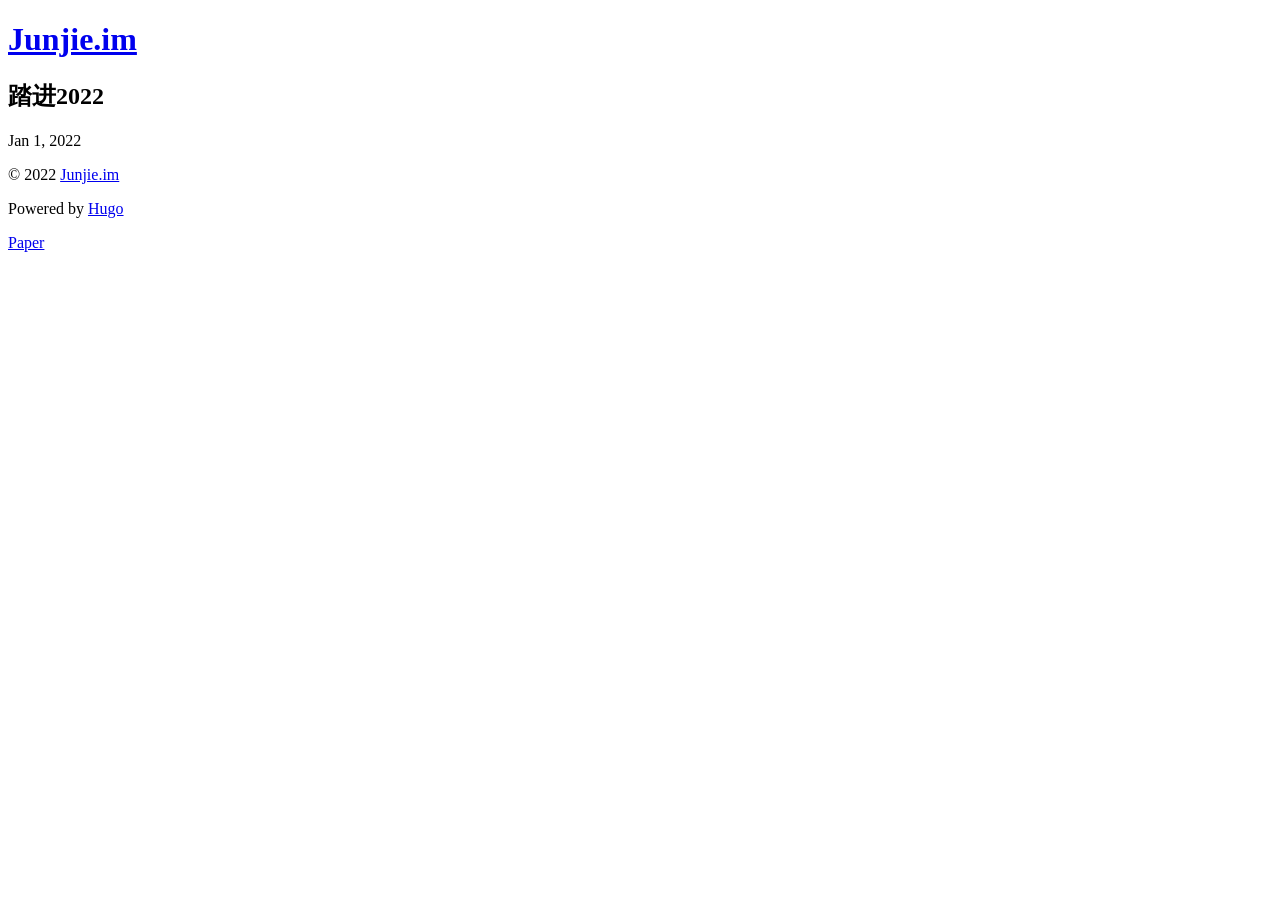
<file: docs/index.html>
<!DOCTYPE html>























<html lang="en-us">
  <head>
  <meta charset="utf-8" />
  <meta http-equiv="X-UA-Compatible" content="IE=edge" />
  <meta name="viewport" content="width=device-width, initial-scale=1, shrink-to-fit=no" />

  
  <title>Junjie.im</title>

  
  
  <meta name="description" content="" />
  <meta name="author" content="" />
  

  
  
  
  
  
  
  <link rel="preload stylesheet" as="style" href="https://junjieim.github.io/app.min.css" />

  

  
  <link rel="preload" as="image" href="https://junjieim.github.io/theme.png" />

  
  <link rel="preload" as="image" href="https://junjieim.github.io/github.svg" />
  
  <link rel="preload" as="image" href="https://junjieim.github.io/telegram.svg" />
  
  <link rel="preload" as="image" href="https://junjieim.github.io/email.svg" />
  

  
  <link rel="icon" href="https://junjieim.github.io/favicon.ico" />
  <link rel="apple-touch-icon" href="https://junjieim.github.io/apple-touch-icon.png" />

  
  <meta name="generator" content="Hugo 0.91.2" />

  
  
  <link
    rel="alternate"
    type="application/rss&#43;xml"
    href="https://junjieim.github.io/index.xml"
    title="Junjie.im"
  />
  

  
  
  
  
  
  
  
  <meta property="og:title" content="Junjie.im" />
<meta property="og:description" content="" />
<meta property="og:type" content="website" />
<meta property="og:url" content="https://junjieim.github.io/" />


  
  <meta itemprop="name" content="Junjie.im">
<meta itemprop="description" content="">
  
  <meta name="twitter:card" content="summary"/>
<meta name="twitter:title" content="Junjie.im"/>
<meta name="twitter:description" content=""/>

  
  
</head>


  <body class="not-ready" data-menu="false">
    <header class="header">
  
  <h1 class="logo">
    <a class="site-name" href="https://junjieim.github.io/">Junjie.im</a><a class="btn-dark"></a>
  </h1>
  

  <script>
    let bodyClx = document.body.classList;
    let btnDark = document.querySelector('.btn-dark');
    let sysDark = window.matchMedia('(prefers-color-scheme: dark)');
    let darkVal = localStorage.getItem('dark');

    let setDark = (isDark) => {
      bodyClx[isDark ? 'add' : 'remove']('dark');
      localStorage.setItem('dark', isDark ? 'yes' : 'no');
    };

    setDark(darkVal ? darkVal === 'yes' : sysDark.matches);
    requestAnimationFrame(() => bodyClx.remove('not-ready'));

    btnDark.addEventListener('click', () => setDark(!bodyClx.contains('dark')));
    sysDark.addEventListener('change', (event) => setDark(event.matches));
  </script>

  
  

  
  <nav class="social">
    
    <a
      class="github"
      style="--url: url(./github.svg)"
      href="https://github.com/junjieim"
      target="_blank"
    ></a>
    
    <a
      class="telegram"
      style="--url: url(./telegram.svg)"
      href="https://t.me/junjieim"
      target="_blank"
    ></a>
    
    <a
      class="email"
      style="--url: url(./email.svg)"
      href="https://zhiy.cc/junjieim"
      target="_blank"
    ></a>
    
  </nav>
  
</header>


    <main class="main">





 



 
<article class="post-entry">
  <h2>踏进2022</h2>
  <time>Jan 1, 2022</time>
  <a href="https://junjieim.github.io/blog/welcome-2022/"></a>
</article>





</main>

    <footer class="footer">
  <p>&copy; 2022 <a href="https://junjieim.github.io/">Junjie.im</a></p>
  <p>Powered by <a href="https://gohugo.io/" rel="noopener" target="_blank">Hugo️️</a>️</p>
  <p>
    <a href="https://github.com/nanxiaobei/hugo-paper" rel="noopener" target="_blank">Paper</a>
  </p>
</footer>

  </body>
</html>
</file>
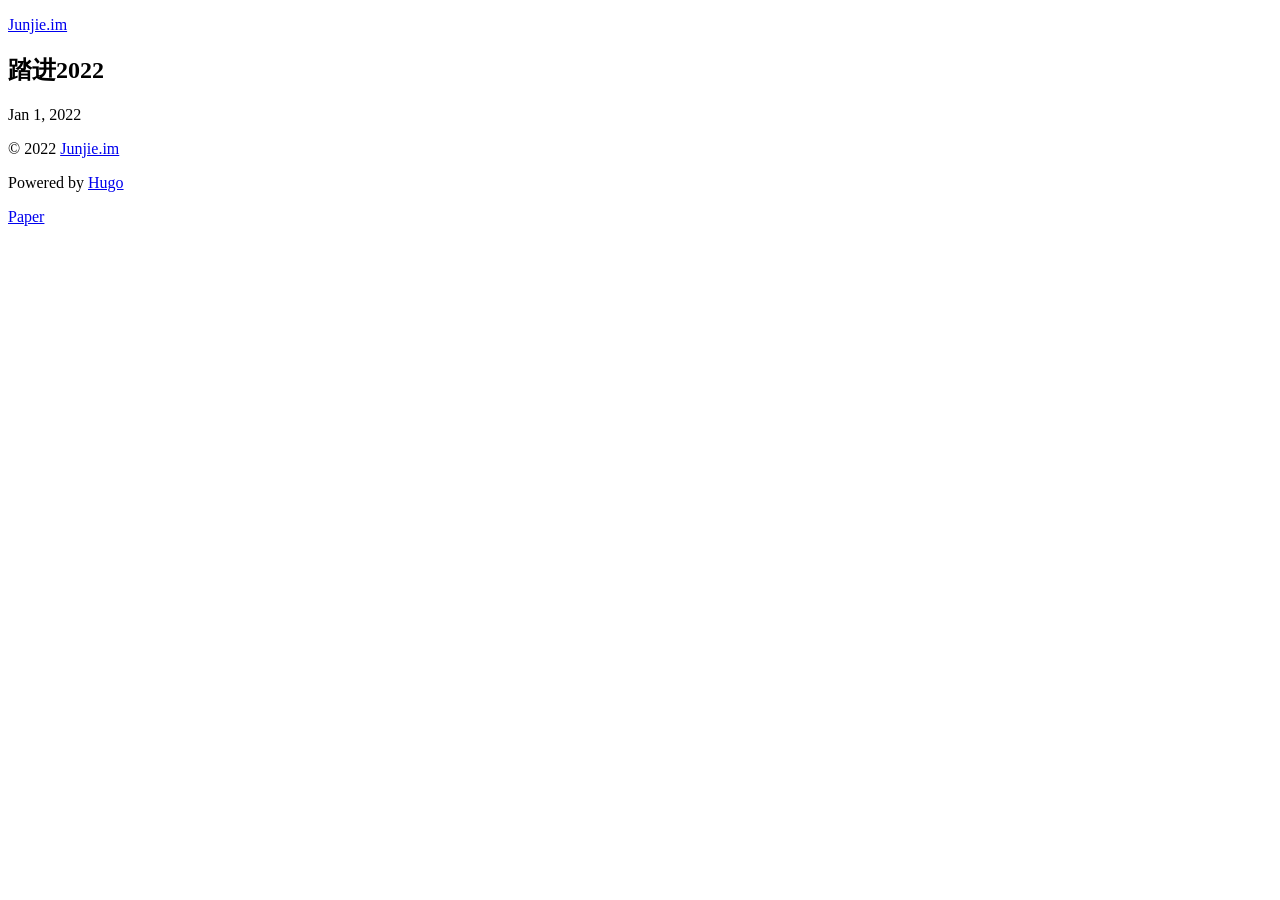
<file: docs/blog/index.html>
<!DOCTYPE html>























<html lang="en-us">
  <head>
  <meta charset="utf-8" />
  <meta http-equiv="X-UA-Compatible" content="IE=edge" />
  <meta name="viewport" content="width=device-width, initial-scale=1, shrink-to-fit=no" />

  
  <title>Blogs - Junjie.im</title>

  
  
  <meta name="description" content="" />
  <meta name="author" content="" />
  

  
  
  
  
  
  
  <link rel="preload stylesheet" as="style" href="https://junjieim.github.io/app.min.css" />

  

  
  <link rel="preload" as="image" href="https://junjieim.github.io/theme.png" />

  
  <link rel="preload" as="image" href="https://junjieim.github.io/github.svg" />
  
  <link rel="preload" as="image" href="https://junjieim.github.io/telegram.svg" />
  
  <link rel="preload" as="image" href="https://junjieim.github.io/email.svg" />
  

  
  <link rel="icon" href="https://junjieim.github.io/favicon.ico" />
  <link rel="apple-touch-icon" href="https://junjieim.github.io/apple-touch-icon.png" />

  
  <meta name="generator" content="Hugo 0.91.2" />

  
  
  <link
    rel="alternate"
    type="application/rss&#43;xml"
    href="https://junjieim.github.io/blog/index.xml"
    title="Junjie.im"
  />
  

  
  
  
  
  
  
  
  <meta property="og:title" content="Blogs" />
<meta property="og:description" content="" />
<meta property="og:type" content="website" />
<meta property="og:url" content="https://junjieim.github.io/blog/" />


  
  <meta itemprop="name" content="Blogs">
<meta itemprop="description" content="">
  
  <meta name="twitter:card" content="summary"/>
<meta name="twitter:title" content="Blogs"/>
<meta name="twitter:description" content=""/>

  
  
</head>


  <body class="not-ready" data-menu="false">
    <header class="header">
  
  <p class="logo">
    <a class="site-name" href="https://junjieim.github.io/">Junjie.im</a><a class="btn-dark"></a>
  </p>
  

  <script>
    let bodyClx = document.body.classList;
    let btnDark = document.querySelector('.btn-dark');
    let sysDark = window.matchMedia('(prefers-color-scheme: dark)');
    let darkVal = localStorage.getItem('dark');

    let setDark = (isDark) => {
      bodyClx[isDark ? 'add' : 'remove']('dark');
      localStorage.setItem('dark', isDark ? 'yes' : 'no');
    };

    setDark(darkVal ? darkVal === 'yes' : sysDark.matches);
    requestAnimationFrame(() => bodyClx.remove('not-ready'));

    btnDark.addEventListener('click', () => setDark(!bodyClx.contains('dark')));
    sysDark.addEventListener('change', (event) => setDark(event.matches));
  </script>

  
  

  
  <nav class="social">
    
    <a
      class="github"
      style="--url: url(./github.svg)"
      href="https://github.com/junjieim"
      target="_blank"
    ></a>
    
    <a
      class="telegram"
      style="--url: url(./telegram.svg)"
      href="https://t.me/junjieim"
      target="_blank"
    ></a>
    
    <a
      class="email"
      style="--url: url(./email.svg)"
      href="https://zhiy.cc/junjieim"
      target="_blank"
    ></a>
    
  </nav>
  
</header>


    <main class="main">








 
<article class="post-entry">
  <h2>踏进2022</h2>
  <time>Jan 1, 2022</time>
  <a href="https://junjieim.github.io/blog/welcome-2022/"></a>
</article>





</main>

    <footer class="footer">
  <p>&copy; 2022 <a href="https://junjieim.github.io/">Junjie.im</a></p>
  <p>Powered by <a href="https://gohugo.io/" rel="noopener" target="_blank">Hugo️️</a>️</p>
  <p>
    <a href="https://github.com/nanxiaobei/hugo-paper" rel="noopener" target="_blank">Paper</a>
  </p>
</footer>

  </body>
</html>
</file>
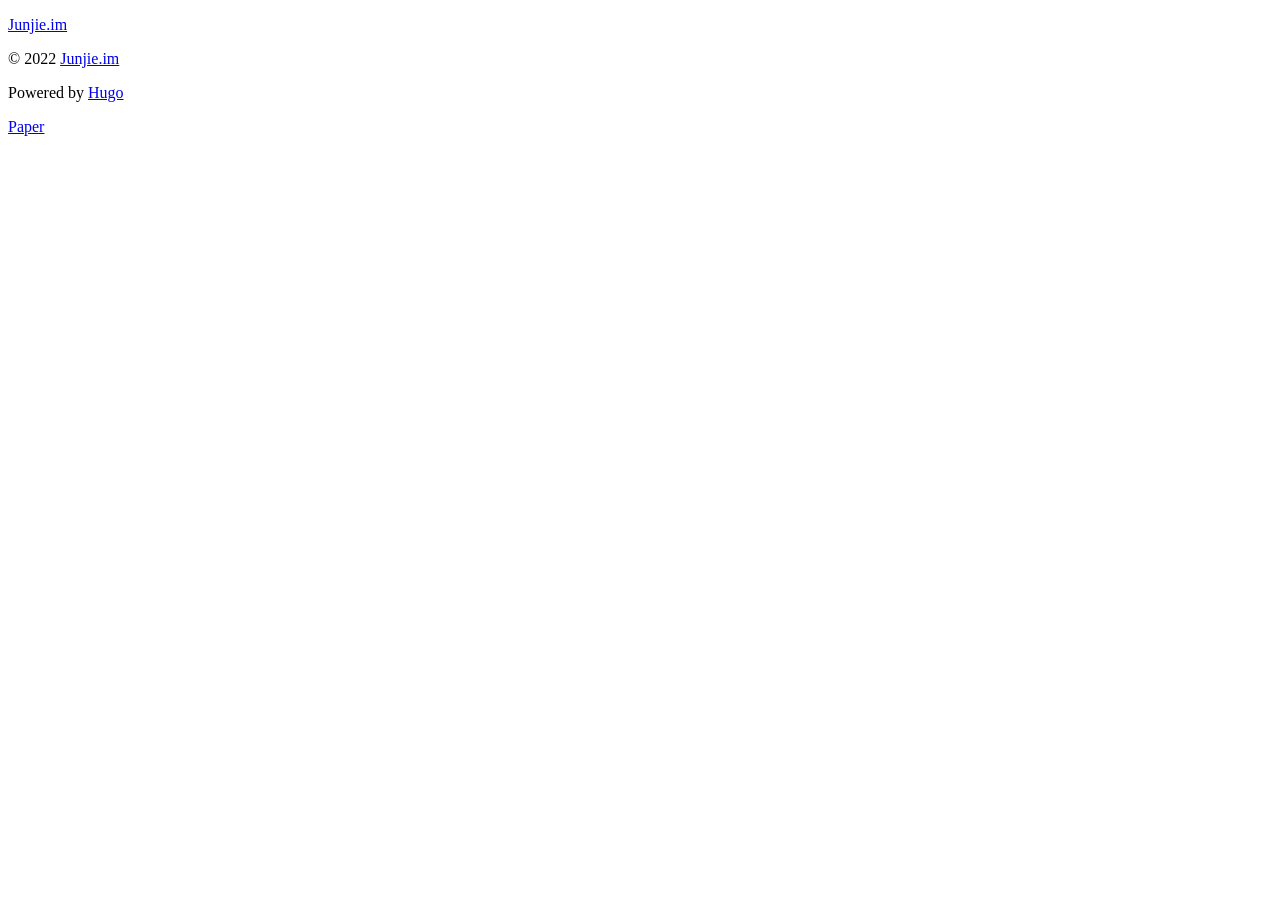
<file: docs/categories/index.html>
<!DOCTYPE html>























<html lang="en-us">
  <head>
  <meta charset="utf-8" />
  <meta http-equiv="X-UA-Compatible" content="IE=edge" />
  <meta name="viewport" content="width=device-width, initial-scale=1, shrink-to-fit=no" />

  
  <title>Categories - Junjie.im</title>

  
  
  <meta name="description" content="" />
  <meta name="author" content="" />
  

  
  
  
  
  
  
  <link rel="preload stylesheet" as="style" href="https://junjieim.github.io/app.min.css" />

  

  
  <link rel="preload" as="image" href="https://junjieim.github.io/theme.png" />

  
  <link rel="preload" as="image" href="https://junjieim.github.io/github.svg" />
  
  <link rel="preload" as="image" href="https://junjieim.github.io/telegram.svg" />
  
  <link rel="preload" as="image" href="https://junjieim.github.io/email.svg" />
  

  
  <link rel="icon" href="https://junjieim.github.io/favicon.ico" />
  <link rel="apple-touch-icon" href="https://junjieim.github.io/apple-touch-icon.png" />

  
  <meta name="generator" content="Hugo 0.91.2" />

  
  
  <link
    rel="alternate"
    type="application/rss&#43;xml"
    href="https://junjieim.github.io/categories/index.xml"
    title="Junjie.im"
  />
  

  
  
  
  
  
  
  
  <meta property="og:title" content="Categories" />
<meta property="og:description" content="" />
<meta property="og:type" content="website" />
<meta property="og:url" content="https://junjieim.github.io/categories/" />


  
  <meta itemprop="name" content="Categories">
<meta itemprop="description" content="">
  
  <meta name="twitter:card" content="summary"/>
<meta name="twitter:title" content="Categories"/>
<meta name="twitter:description" content=""/>

  
  
</head>


  <body class="not-ready" data-menu="false">
    <header class="header">
  
  <p class="logo">
    <a class="site-name" href="https://junjieim.github.io/">Junjie.im</a><a class="btn-dark"></a>
  </p>
  

  <script>
    let bodyClx = document.body.classList;
    let btnDark = document.querySelector('.btn-dark');
    let sysDark = window.matchMedia('(prefers-color-scheme: dark)');
    let darkVal = localStorage.getItem('dark');

    let setDark = (isDark) => {
      bodyClx[isDark ? 'add' : 'remove']('dark');
      localStorage.setItem('dark', isDark ? 'yes' : 'no');
    };

    setDark(darkVal ? darkVal === 'yes' : sysDark.matches);
    requestAnimationFrame(() => bodyClx.remove('not-ready'));

    btnDark.addEventListener('click', () => setDark(!bodyClx.contains('dark')));
    sysDark.addEventListener('change', (event) => setDark(event.matches));
  </script>

  
  

  
  <nav class="social">
    
    <a
      class="github"
      style="--url: url(./github.svg)"
      href="https://github.com/junjieim"
      target="_blank"
    ></a>
    
    <a
      class="telegram"
      style="--url: url(./telegram.svg)"
      href="https://t.me/junjieim"
      target="_blank"
    ></a>
    
    <a
      class="email"
      style="--url: url(./email.svg)"
      href="https://zhiy.cc/junjieim"
      target="_blank"
    ></a>
    
  </nav>
  
</header>


    <main class="main">








 




</main>

    <footer class="footer">
  <p>&copy; 2022 <a href="https://junjieim.github.io/">Junjie.im</a></p>
  <p>Powered by <a href="https://gohugo.io/" rel="noopener" target="_blank">Hugo️️</a>️</p>
  <p>
    <a href="https://github.com/nanxiaobei/hugo-paper" rel="noopener" target="_blank">Paper</a>
  </p>
</footer>

  </body>
</html>
</file>
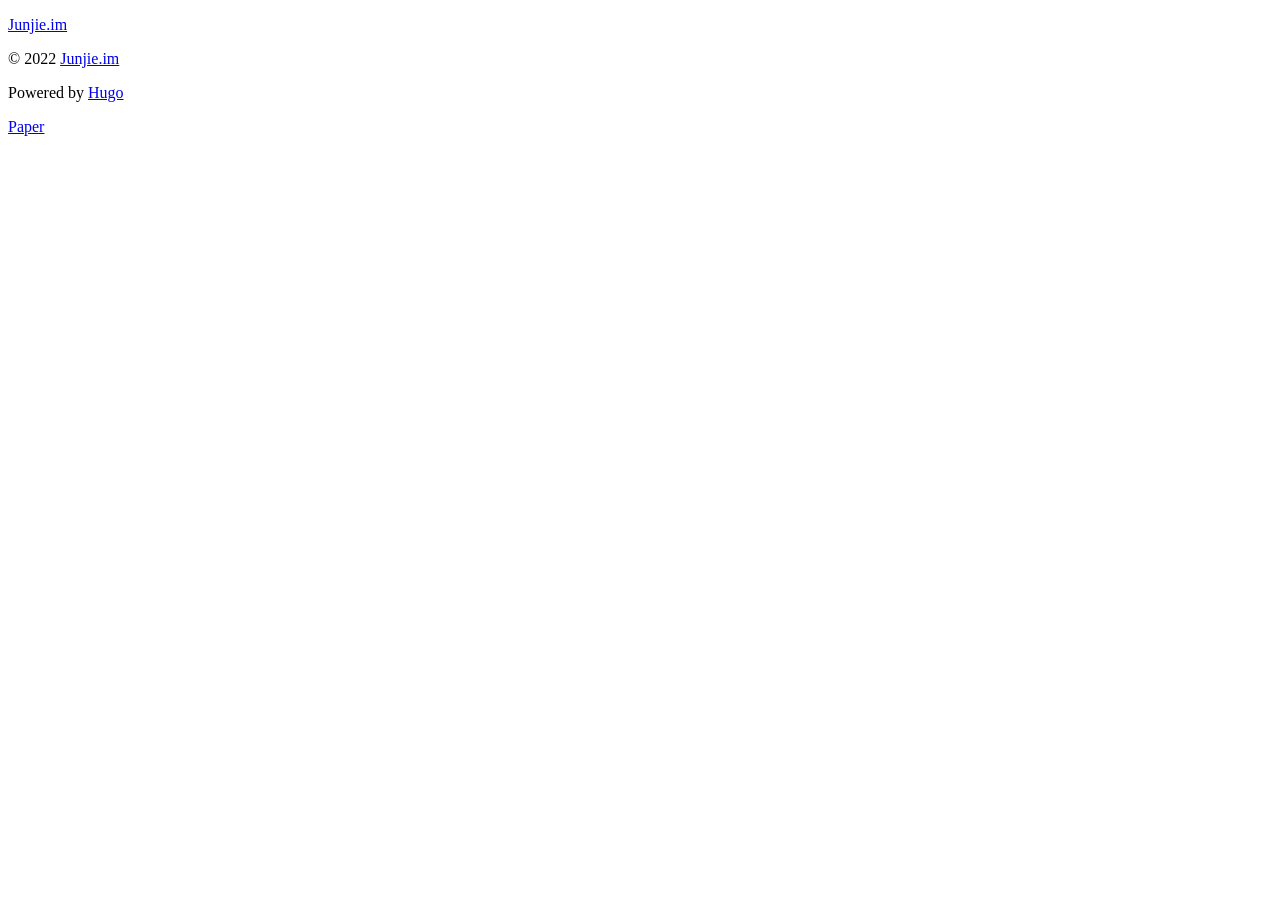
<file: docs/tags/index.html>
<!DOCTYPE html>























<html lang="en-us">
  <head>
  <meta charset="utf-8" />
  <meta http-equiv="X-UA-Compatible" content="IE=edge" />
  <meta name="viewport" content="width=device-width, initial-scale=1, shrink-to-fit=no" />

  
  <title>Tags - Junjie.im</title>

  
  
  <meta name="description" content="" />
  <meta name="author" content="" />
  

  
  
  
  
  
  
  <link rel="preload stylesheet" as="style" href="https://junjieim.github.io/app.min.css" />

  

  
  <link rel="preload" as="image" href="https://junjieim.github.io/theme.png" />

  
  <link rel="preload" as="image" href="https://junjieim.github.io/github.svg" />
  
  <link rel="preload" as="image" href="https://junjieim.github.io/telegram.svg" />
  
  <link rel="preload" as="image" href="https://junjieim.github.io/email.svg" />
  

  
  <link rel="icon" href="https://junjieim.github.io/favicon.ico" />
  <link rel="apple-touch-icon" href="https://junjieim.github.io/apple-touch-icon.png" />

  
  <meta name="generator" content="Hugo 0.91.2" />

  
  
  <link
    rel="alternate"
    type="application/rss&#43;xml"
    href="https://junjieim.github.io/tags/index.xml"
    title="Junjie.im"
  />
  

  
  
  
  
  
  
  
  <meta property="og:title" content="Tags" />
<meta property="og:description" content="" />
<meta property="og:type" content="website" />
<meta property="og:url" content="https://junjieim.github.io/tags/" />


  
  <meta itemprop="name" content="Tags">
<meta itemprop="description" content="">
  
  <meta name="twitter:card" content="summary"/>
<meta name="twitter:title" content="Tags"/>
<meta name="twitter:description" content=""/>

  
  
</head>


  <body class="not-ready" data-menu="false">
    <header class="header">
  
  <p class="logo">
    <a class="site-name" href="https://junjieim.github.io/">Junjie.im</a><a class="btn-dark"></a>
  </p>
  

  <script>
    let bodyClx = document.body.classList;
    let btnDark = document.querySelector('.btn-dark');
    let sysDark = window.matchMedia('(prefers-color-scheme: dark)');
    let darkVal = localStorage.getItem('dark');

    let setDark = (isDark) => {
      bodyClx[isDark ? 'add' : 'remove']('dark');
      localStorage.setItem('dark', isDark ? 'yes' : 'no');
    };

    setDark(darkVal ? darkVal === 'yes' : sysDark.matches);
    requestAnimationFrame(() => bodyClx.remove('not-ready'));

    btnDark.addEventListener('click', () => setDark(!bodyClx.contains('dark')));
    sysDark.addEventListener('change', (event) => setDark(event.matches));
  </script>

  
  

  
  <nav class="social">
    
    <a
      class="github"
      style="--url: url(./github.svg)"
      href="https://github.com/junjieim"
      target="_blank"
    ></a>
    
    <a
      class="telegram"
      style="--url: url(./telegram.svg)"
      href="https://t.me/junjieim"
      target="_blank"
    ></a>
    
    <a
      class="email"
      style="--url: url(./email.svg)"
      href="https://zhiy.cc/junjieim"
      target="_blank"
    ></a>
    
  </nav>
  
</header>


    <main class="main">








 




</main>

    <footer class="footer">
  <p>&copy; 2022 <a href="https://junjieim.github.io/">Junjie.im</a></p>
  <p>Powered by <a href="https://gohugo.io/" rel="noopener" target="_blank">Hugo️️</a>️</p>
  <p>
    <a href="https://github.com/nanxiaobei/hugo-paper" rel="noopener" target="_blank">Paper</a>
  </p>
</footer>

  </body>
</html>
</file>
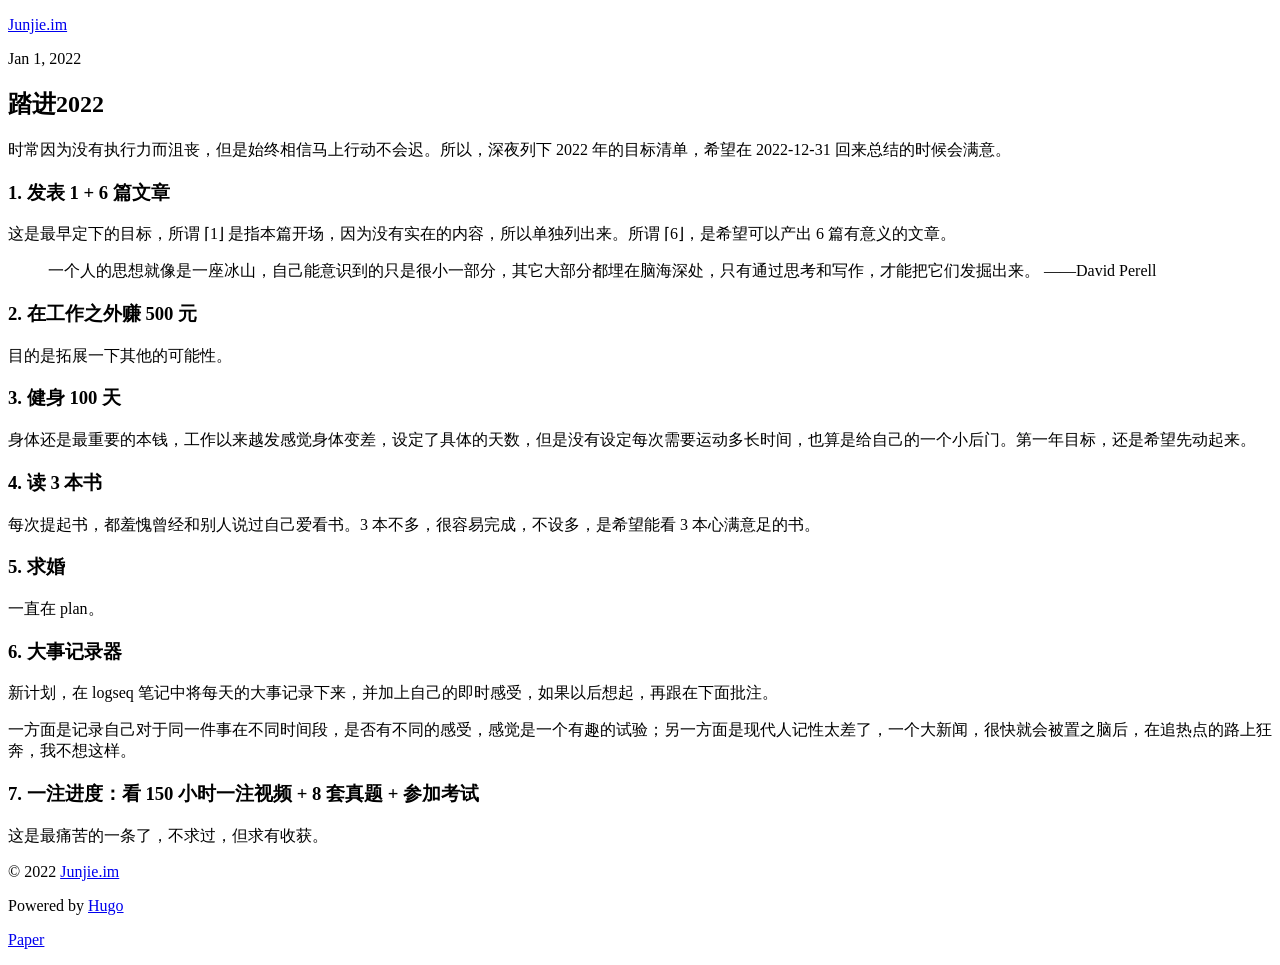
<file: docs/blog/welcome-2022/index.html>
<!DOCTYPE html>























<html lang="en-us">
  <head>
  <meta charset="utf-8" />
  <meta http-equiv="X-UA-Compatible" content="IE=edge" />
  <meta name="viewport" content="width=device-width, initial-scale=1, shrink-to-fit=no" />

  
  <title>踏进2022 - Junjie.im</title>

  
  
  <meta name="description" content="时常因为没有执行力而沮丧，但是始终相信马上行动不会迟。所以，深夜列下 2022 年的目标清单，希望在 2022-12-31 回来总结的时候会满意。
1. 发表 1 &#43; 6 篇文章 这是最早定下的目标，所谓 ⌈1⌋ 是指本篇开场，因为没有实在的内容，所以单独列出来。所谓 ⌈6⌋，是希望可以产出 6 篇有意义的文章。
 一个人的思想就像是一座冰山，自己能意识到的只是很小一部分，其它大部分都埋在脑海深处，只有通过思考和写作，才能把它们发掘出来。 ——David Perell
 2. 在工作之外赚 500 元 目的是拓展一下其他的可能性。
3. 健身 100 天 身体还是最重要的本钱，工作以来越发感觉身体变差，设定了具体的天数，但是没有设定每次需要运动多长时间，也算是给自己的一个小后门。第一年目标，还是希望先动起来。
4. 读 3 本书 每次提起书，都羞愧曾经和别人说过自己爱看书。3 本不多，很容易完成，不设多，是希望能看 3 本心满意足的书。
5. 求婚 一直在 plan。
6. 大事记录器 新计划，在 logseq 笔记中将每天的大事记录下来，并加上自己的即时感受，如果以后想起，再跟在下面批注。
一方面是记录自己对于同一件事在不同时间段，是否有不同的感受，感觉是一个有趣的试验；另一方面是现代人记性太差了，一个大新闻，很快就会被置之脑后，在追热点的路上狂奔，我不想这样。
7. 一注进度：看 150 小时一注视频 &#43; 8 套真题 &#43; 参加考试 这是最痛苦的一条了，不求过，但求有收获。" />
  <meta name="author" content="" />
  

  
  
  
  
  
  
  <link rel="preload stylesheet" as="style" href="https://junjieim.github.io/app.min.css" />

  

  
  <link rel="preload" as="image" href="https://junjieim.github.io/theme.png" />

  
  <link rel="preload" as="image" href="https://junjieim.github.io/github.svg" />
  
  <link rel="preload" as="image" href="https://junjieim.github.io/telegram.svg" />
  
  <link rel="preload" as="image" href="https://junjieim.github.io/email.svg" />
  

  
  <link rel="icon" href="https://junjieim.github.io/favicon.ico" />
  <link rel="apple-touch-icon" href="https://junjieim.github.io/apple-touch-icon.png" />

  
  <meta name="generator" content="Hugo 0.91.2" />

  
  

  
  
  
  
  
  
  
  <meta property="og:title" content="踏进2022" />
<meta property="og:description" content="时常因为没有执行力而沮丧，但是始终相信马上行动不会迟。所以，深夜列下 2022 年的目标清单，希望在 2022-12-31 回来总结的时候会满意。
1. 发表 1 &#43; 6 篇文章 这是最早定下的目标，所谓 ⌈1⌋ 是指本篇开场，因为没有实在的内容，所以单独列出来。所谓 ⌈6⌋，是希望可以产出 6 篇有意义的文章。
 一个人的思想就像是一座冰山，自己能意识到的只是很小一部分，其它大部分都埋在脑海深处，只有通过思考和写作，才能把它们发掘出来。 ——David Perell
 2. 在工作之外赚 500 元 目的是拓展一下其他的可能性。
3. 健身 100 天 身体还是最重要的本钱，工作以来越发感觉身体变差，设定了具体的天数，但是没有设定每次需要运动多长时间，也算是给自己的一个小后门。第一年目标，还是希望先动起来。
4. 读 3 本书 每次提起书，都羞愧曾经和别人说过自己爱看书。3 本不多，很容易完成，不设多，是希望能看 3 本心满意足的书。
5. 求婚 一直在 plan。
6. 大事记录器 新计划，在 logseq 笔记中将每天的大事记录下来，并加上自己的即时感受，如果以后想起，再跟在下面批注。
一方面是记录自己对于同一件事在不同时间段，是否有不同的感受，感觉是一个有趣的试验；另一方面是现代人记性太差了，一个大新闻，很快就会被置之脑后，在追热点的路上狂奔，我不想这样。
7. 一注进度：看 150 小时一注视频 &#43; 8 套真题 &#43; 参加考试 这是最痛苦的一条了，不求过，但求有收获。" />
<meta property="og:type" content="article" />
<meta property="og:url" content="https://junjieim.github.io/blog/welcome-2022/" /><meta property="article:section" content="blog" />
<meta property="article:published_time" content="2022-01-01T23:26:46+08:00" />
<meta property="article:modified_time" content="2022-01-01T23:26:46+08:00" />


  
  <meta itemprop="name" content="踏进2022">
<meta itemprop="description" content="时常因为没有执行力而沮丧，但是始终相信马上行动不会迟。所以，深夜列下 2022 年的目标清单，希望在 2022-12-31 回来总结的时候会满意。
1. 发表 1 &#43; 6 篇文章 这是最早定下的目标，所谓 ⌈1⌋ 是指本篇开场，因为没有实在的内容，所以单独列出来。所谓 ⌈6⌋，是希望可以产出 6 篇有意义的文章。
 一个人的思想就像是一座冰山，自己能意识到的只是很小一部分，其它大部分都埋在脑海深处，只有通过思考和写作，才能把它们发掘出来。 ——David Perell
 2. 在工作之外赚 500 元 目的是拓展一下其他的可能性。
3. 健身 100 天 身体还是最重要的本钱，工作以来越发感觉身体变差，设定了具体的天数，但是没有设定每次需要运动多长时间，也算是给自己的一个小后门。第一年目标，还是希望先动起来。
4. 读 3 本书 每次提起书，都羞愧曾经和别人说过自己爱看书。3 本不多，很容易完成，不设多，是希望能看 3 本心满意足的书。
5. 求婚 一直在 plan。
6. 大事记录器 新计划，在 logseq 笔记中将每天的大事记录下来，并加上自己的即时感受，如果以后想起，再跟在下面批注。
一方面是记录自己对于同一件事在不同时间段，是否有不同的感受，感觉是一个有趣的试验；另一方面是现代人记性太差了，一个大新闻，很快就会被置之脑后，在追热点的路上狂奔，我不想这样。
7. 一注进度：看 150 小时一注视频 &#43; 8 套真题 &#43; 参加考试 这是最痛苦的一条了，不求过，但求有收获。"><meta itemprop="datePublished" content="2022-01-01T23:26:46+08:00" />
<meta itemprop="dateModified" content="2022-01-01T23:26:46+08:00" />
<meta itemprop="wordCount" content="58">
<meta itemprop="keywords" content="" />
  
  <meta name="twitter:card" content="summary"/>
<meta name="twitter:title" content="踏进2022"/>
<meta name="twitter:description" content="时常因为没有执行力而沮丧，但是始终相信马上行动不会迟。所以，深夜列下 2022 年的目标清单，希望在 2022-12-31 回来总结的时候会满意。
1. 发表 1 &#43; 6 篇文章 这是最早定下的目标，所谓 ⌈1⌋ 是指本篇开场，因为没有实在的内容，所以单独列出来。所谓 ⌈6⌋，是希望可以产出 6 篇有意义的文章。
 一个人的思想就像是一座冰山，自己能意识到的只是很小一部分，其它大部分都埋在脑海深处，只有通过思考和写作，才能把它们发掘出来。 ——David Perell
 2. 在工作之外赚 500 元 目的是拓展一下其他的可能性。
3. 健身 100 天 身体还是最重要的本钱，工作以来越发感觉身体变差，设定了具体的天数，但是没有设定每次需要运动多长时间，也算是给自己的一个小后门。第一年目标，还是希望先动起来。
4. 读 3 本书 每次提起书，都羞愧曾经和别人说过自己爱看书。3 本不多，很容易完成，不设多，是希望能看 3 本心满意足的书。
5. 求婚 一直在 plan。
6. 大事记录器 新计划，在 logseq 笔记中将每天的大事记录下来，并加上自己的即时感受，如果以后想起，再跟在下面批注。
一方面是记录自己对于同一件事在不同时间段，是否有不同的感受，感觉是一个有趣的试验；另一方面是现代人记性太差了，一个大新闻，很快就会被置之脑后，在追热点的路上狂奔，我不想这样。
7. 一注进度：看 150 小时一注视频 &#43; 8 套真题 &#43; 参加考试 这是最痛苦的一条了，不求过，但求有收获。"/>

  
  
</head>


  <body class="not-ready" data-menu="false">
    <header class="header">
  
  <p class="logo">
    <a class="site-name" href="https://junjieim.github.io/">Junjie.im</a><a class="btn-dark"></a>
  </p>
  

  <script>
    let bodyClx = document.body.classList;
    let btnDark = document.querySelector('.btn-dark');
    let sysDark = window.matchMedia('(prefers-color-scheme: dark)');
    let darkVal = localStorage.getItem('dark');

    let setDark = (isDark) => {
      bodyClx[isDark ? 'add' : 'remove']('dark');
      localStorage.setItem('dark', isDark ? 'yes' : 'no');
    };

    setDark(darkVal ? darkVal === 'yes' : sysDark.matches);
    requestAnimationFrame(() => bodyClx.remove('not-ready'));

    btnDark.addEventListener('click', () => setDark(!bodyClx.contains('dark')));
    sysDark.addEventListener('change', (event) => setDark(event.matches));
  </script>

  
  

  
  <nav class="social">
    
    <a
      class="github"
      style="--url: url(./github.svg)"
      href="https://github.com/junjieim"
      target="_blank"
    ></a>
    
    <a
      class="telegram"
      style="--url: url(./telegram.svg)"
      href="https://t.me/junjieim"
      target="_blank"
    ></a>
    
    <a
      class="email"
      style="--url: url(./email.svg)"
      href="https://zhiy.cc/junjieim"
      target="_blank"
    ></a>
    
  </nav>
  
</header>


    <main class="main">

<article class="post-single">
  <header class="post-title">
    <p>
      <time>Jan 1, 2022</time>
      
    </p>
    <h1>踏进2022</h1>
  </header>
  <section class="post-content"><p>时常因为没有执行力而沮丧，但是始终相信马上行动不会迟。所以，深夜列下 2022 年的目标清单，希望在 2022-12-31 回来总结的时候会满意。</p>
<h1 id="1-发表-1--6-篇文章">1. 发表 1 + 6 篇文章</h1>
<p>这是最早定下的目标，所谓 ⌈1⌋ 是指本篇开场，因为没有实在的内容，所以单独列出来。所谓 ⌈6⌋，是希望可以产出 6 篇有意义的文章。</p>
<blockquote>
<p>一个人的思想就像是一座冰山，自己能意识到的只是很小一部分，其它大部分都埋在脑海深处，只有通过思考和写作，才能把它们发掘出来。
——David Perell</p>
</blockquote>
<h1 id="2-在工作之外赚-500-元">2. 在工作之外赚 500 元</h1>
<p>目的是拓展一下其他的可能性。</p>
<h1 id="3-健身-100-天">3. 健身 100 天</h1>
<p>身体还是最重要的本钱，工作以来越发感觉身体变差，设定了具体的天数，但是没有设定每次需要运动多长时间，也算是给自己的一个小后门。第一年目标，还是希望先动起来。</p>
<h1 id="4-读-3-本书">4. 读 3 本书</h1>
<p>每次提起书，都羞愧曾经和别人说过自己爱看书。3 本不多，很容易完成，不设多，是希望能看 3 本心满意足的书。</p>
<h1 id="5-求婚">5. 求婚</h1>
<p>一直在 plan。</p>
<h1 id="6-大事记录器">6. 大事记录器</h1>
<p>新计划，在 logseq 笔记中将每天的大事记录下来，并加上自己的即时感受，如果以后想起，再跟在下面批注。</p>
<p>一方面是记录自己对于同一件事在不同时间段，是否有不同的感受，感觉是一个有趣的试验；另一方面是现代人记性太差了，一个大新闻，很快就会被置之脑后，在追热点的路上狂奔，我不想这样。</p>
<h1 id="7-一注进度看-150-小时一注视频--8-套真题--参加考试">7. 一注进度：看 150 小时一注视频 + 8 套真题 + 参加考试</h1>
<p>这是最痛苦的一条了，不求过，但求有收获。</p>
</section>

  
  

  
  
  

  
  
</article>

</main>

    <footer class="footer">
  <p>&copy; 2022 <a href="https://junjieim.github.io/">Junjie.im</a></p>
  <p>Powered by <a href="https://gohugo.io/" rel="noopener" target="_blank">Hugo️️</a>️</p>
  <p>
    <a href="https://github.com/nanxiaobei/hugo-paper" rel="noopener" target="_blank">Paper</a>
  </p>
</footer>

  </body>
</html>
</file>
